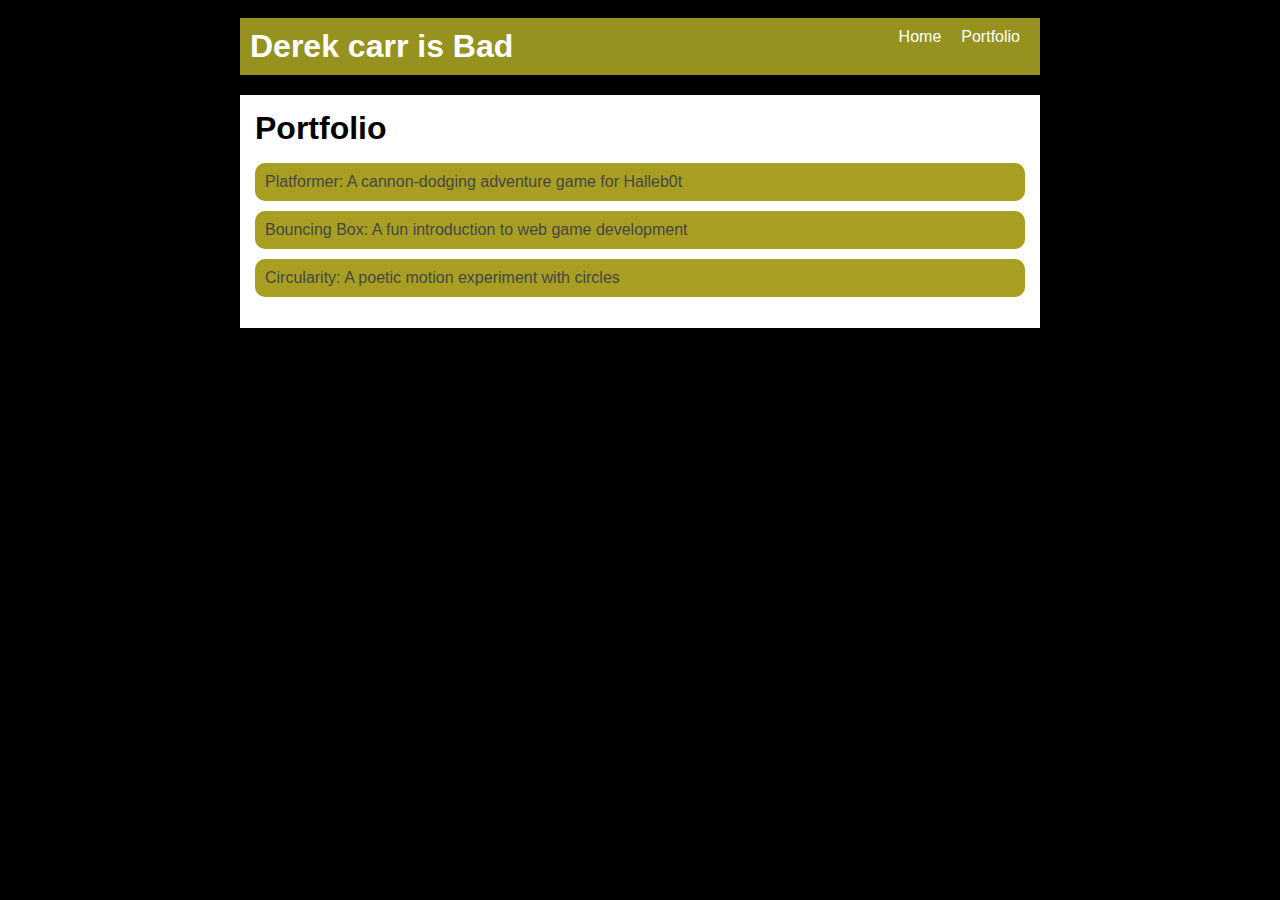
<file: portfolio.html>
<!DOCTYPE html>
<html>
  <head>
    <title>Derek carr's portfolio</title>
    <link rel="stylesheet" href="style.css" />
  </head>

  <body>
    <!-- All content goes here -->
    <div id="all-contents">
      <nav>
        <h1>Derek carr is Bad</h1>
        <ul id="nav-ul">
            <li class="nav-li">
              <a href="index.html">Home</a>
            </li>
            <li class="nav-li">
              <a href="portfolio.html">Portfolio</a>
            </li>
          </ul>
      </nav>

      <main>
        <div class="content">
            <h1>Portfolio</h1>
             <ul id="portfolio">
                <li>
                    <a href="fsd-projects/platformer/">Platformer: A cannon-dodging adventure game for Halleb0t</a>
                  </li>
                  <li>
                    <a href="fsd-projects/bouncing-box/">Bouncing Box: A fun introduction to web game development</a>
                  </li>
                  <li>
                    <a href="fsd-projects/circularity/">Circularity: A poetic motion experiment with circles</a>
                  </li>
        
            </ul>
          </div>
      </main>
    </div>
  </body>
</html>
</file>
<file: style.css>
body {
    background: rgb(0, 0, 0);
    color: rgb(182, 175, 46);
    padding: 10px;
    font-family: Arial, sans-serif;
}
#all-contents {
    max-width: 800px;
    margin: auto;
}
/* navigation menu */
nav {
    background: rgb(150, 146, 32);
    justify-content: space-between;
    display: flex;
    padding: 10px;
    margin-bottom: 20px;
}

h1 {
    display: flex;
    align-items: center;
    color: rgb(255, 255, 255);
    flex: 1;
    margin: 0;
}
#nav-ul {
    list-style-type: none;
    margin: 0;
    padding: 0;
    display: flex;
}

.nav-li {
    display: inline-block;
    padding: 0 10px;
}

a {
    text-decoration: none;
    color: #fff;
}

/* main container area beneath menu */
main {
    background: rgb(255, 255, 255);
    display: flex;
    margin-top: 20px;
}

.sidebar {
    margin-right: 25px;
    padding: 10px;
}

.sidebar-img {
    width: 200px;
}

.content {
    flex: 1;
    padding: 15px;
}
/* interests section styles */
#interests {
    border: 4px silver ridge;
    padding: 8px;
    margin-top: 20px;
}

h2, h3 {
    margin: 0px;
}
/* Portfolio styles */
.content h1 {
    color: black;
  }
  
  #portfolio {
    list-style-type: none;
    padding-left: 0;
  }
  
  #portfolio li {
    background: #a89f22;
    padding: 10px;
    border-radius: 10px;
    margin-bottom: 10px;
  }
  
  #portfolio li:hover {
    background: #eee;
  }
  
  #portfolio a {
    text-decoration: none;
    color: #454545;
  }
  /* responsive web design */
@media screen and (min-width: 120px) and (max-width: 1080px) {
    main {
      height: 100ch;
      zoom: 1.5;
      display: grid;
    }
  
    h1 {
      font-size: 44px;
    }
  
    h2 {
      font-size: 42px;
    }
  
    h3 {
      font-size: 36px;
    }
  
    #all-contents {
      height: 100ch;
      margin: none;
    }
  
    a {
      font-size: 42px;
    }
  
    .sidebar {
      margin-right: 0px;
      justify-content: center;
      align-items: center;
    }
  
    .sidebar-img {
      width: 100%;
    }
  
    p,
    li {
      font-size: 24px;
    }
  
    .content {
      align-content: center;
      justify-content: center;
    }
  }
</file>
